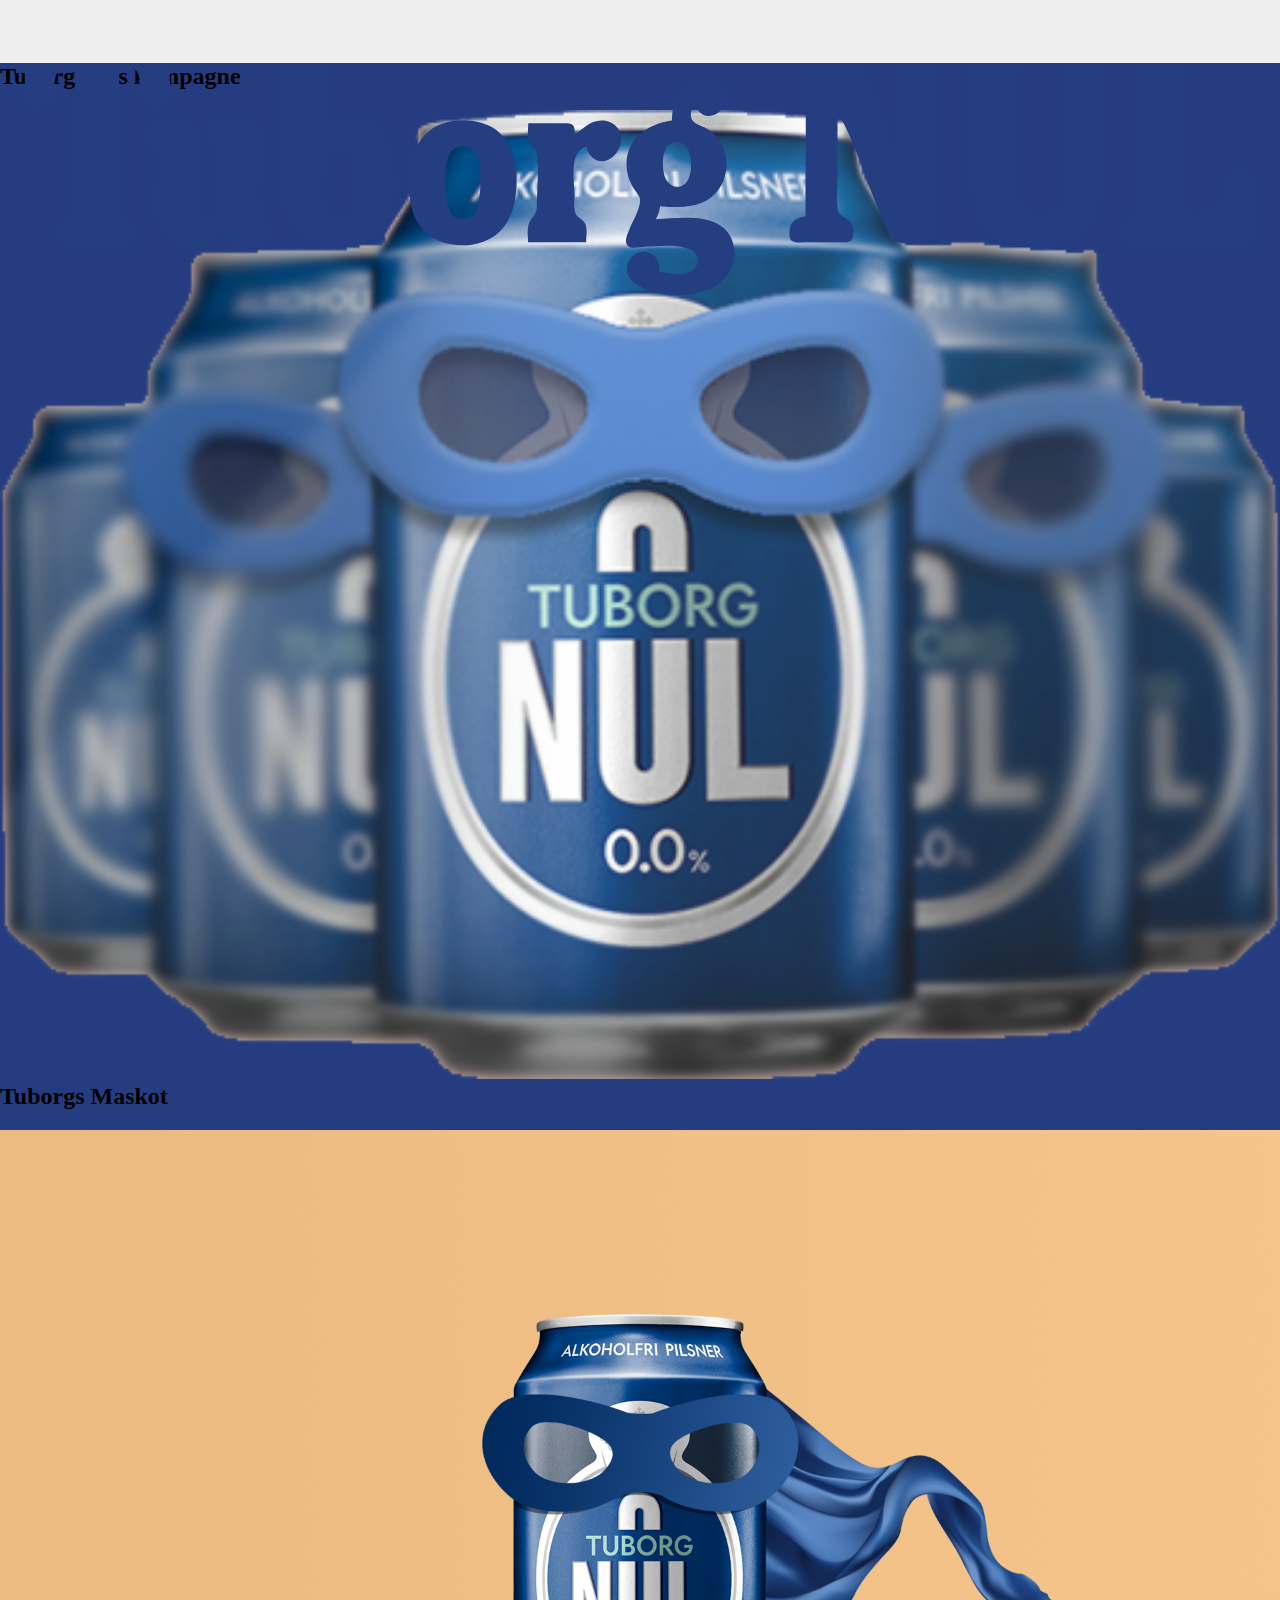
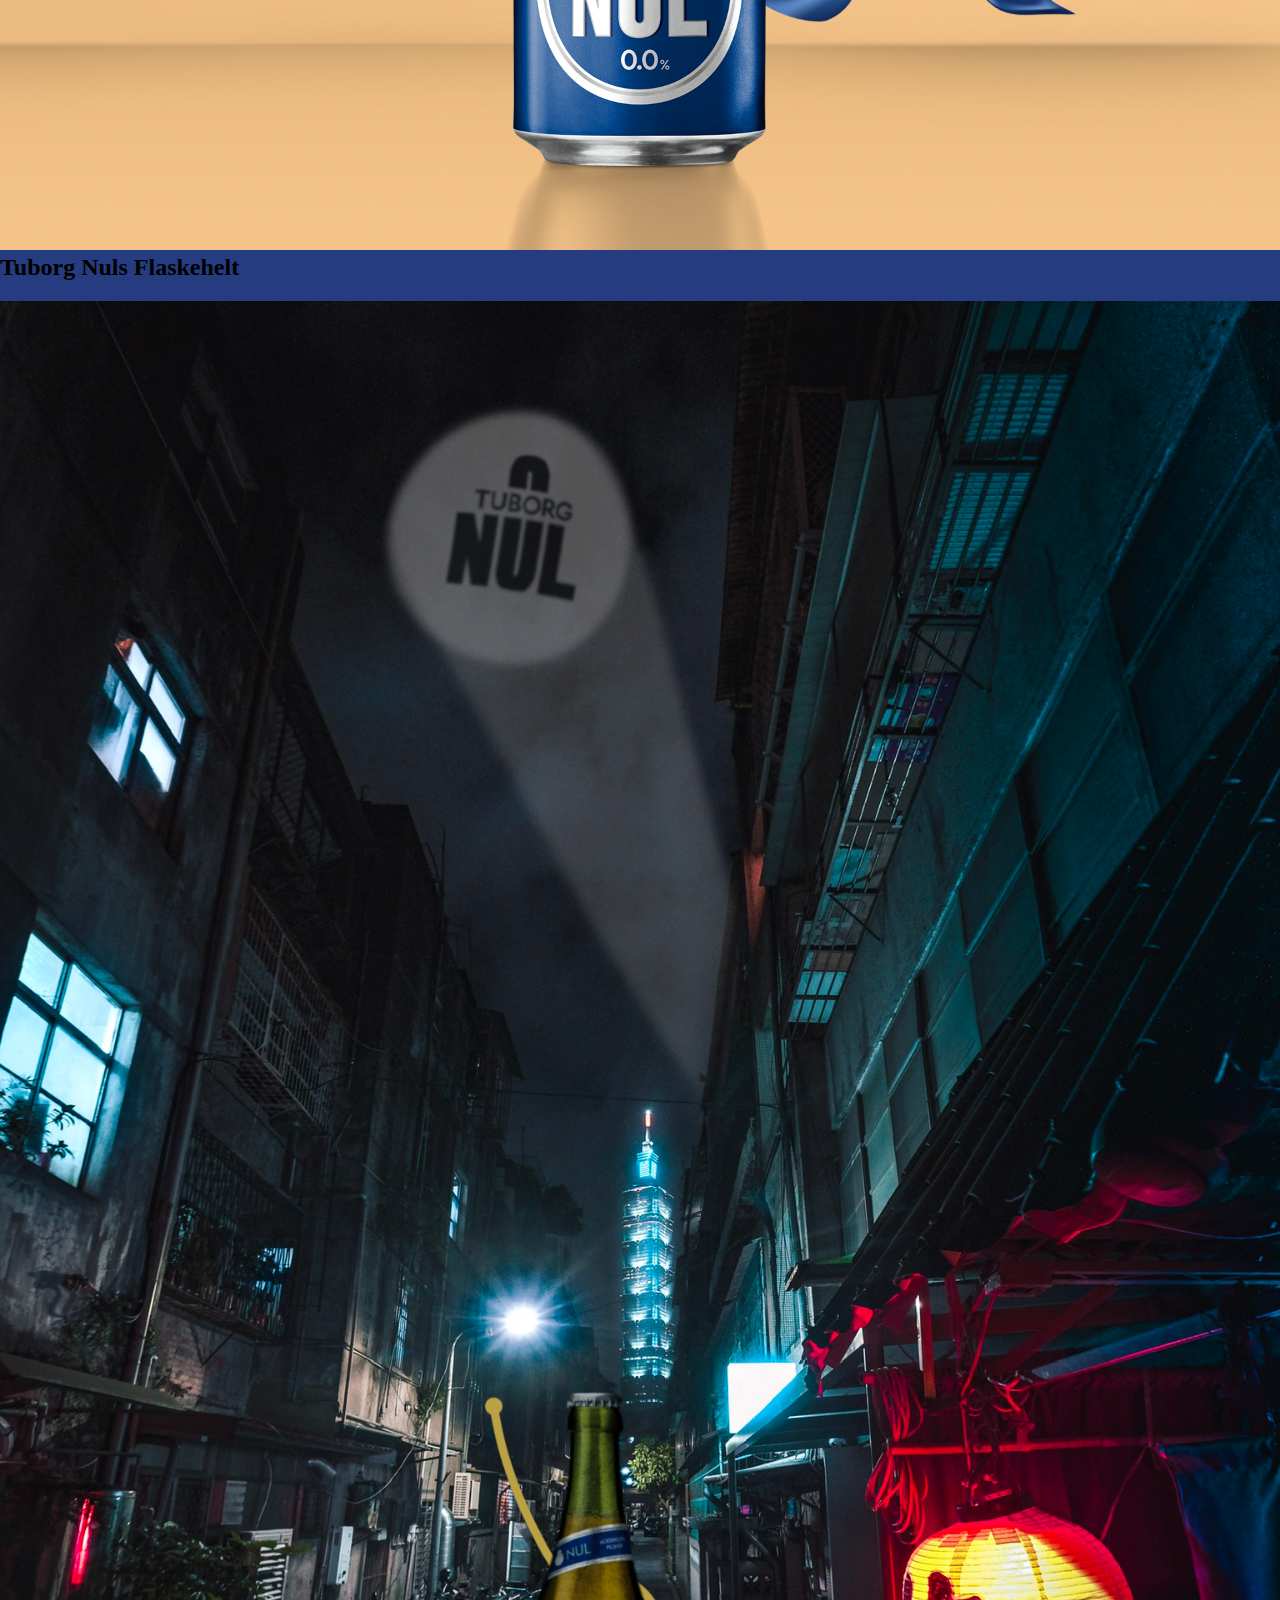
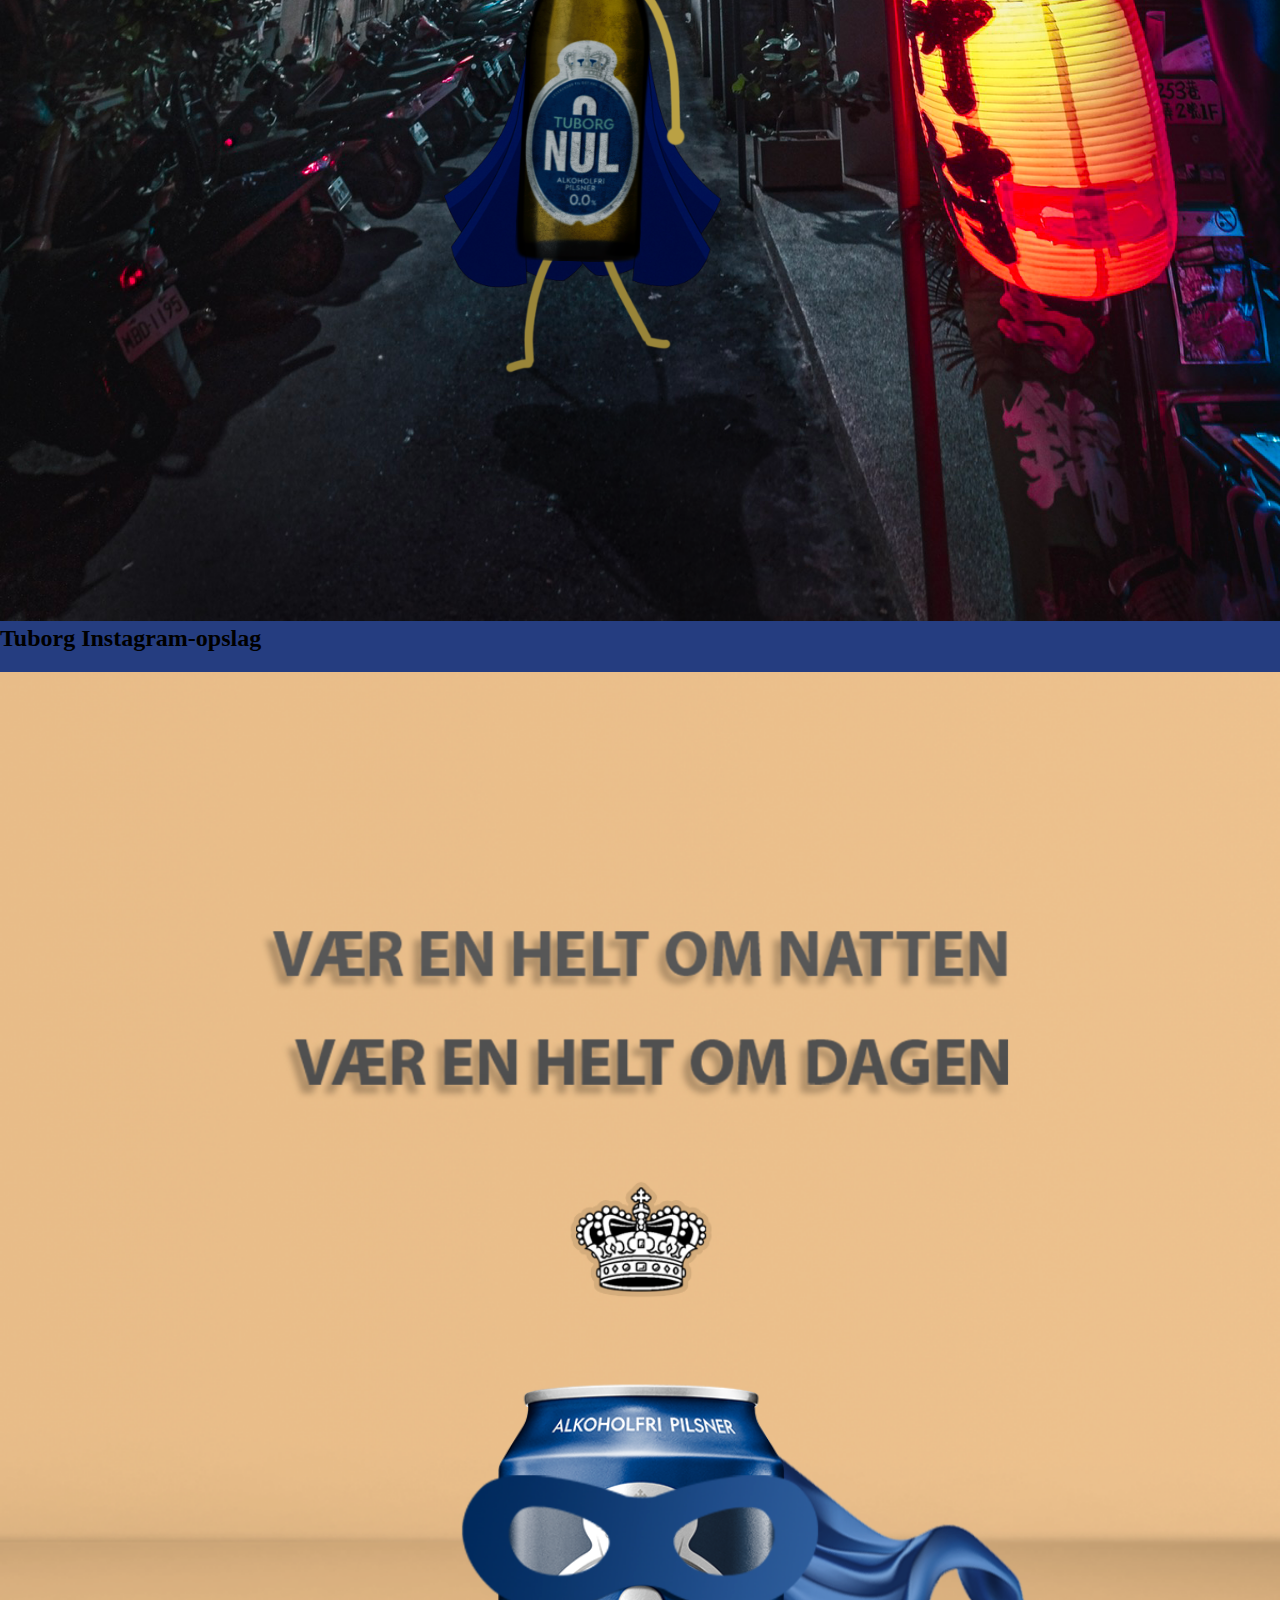
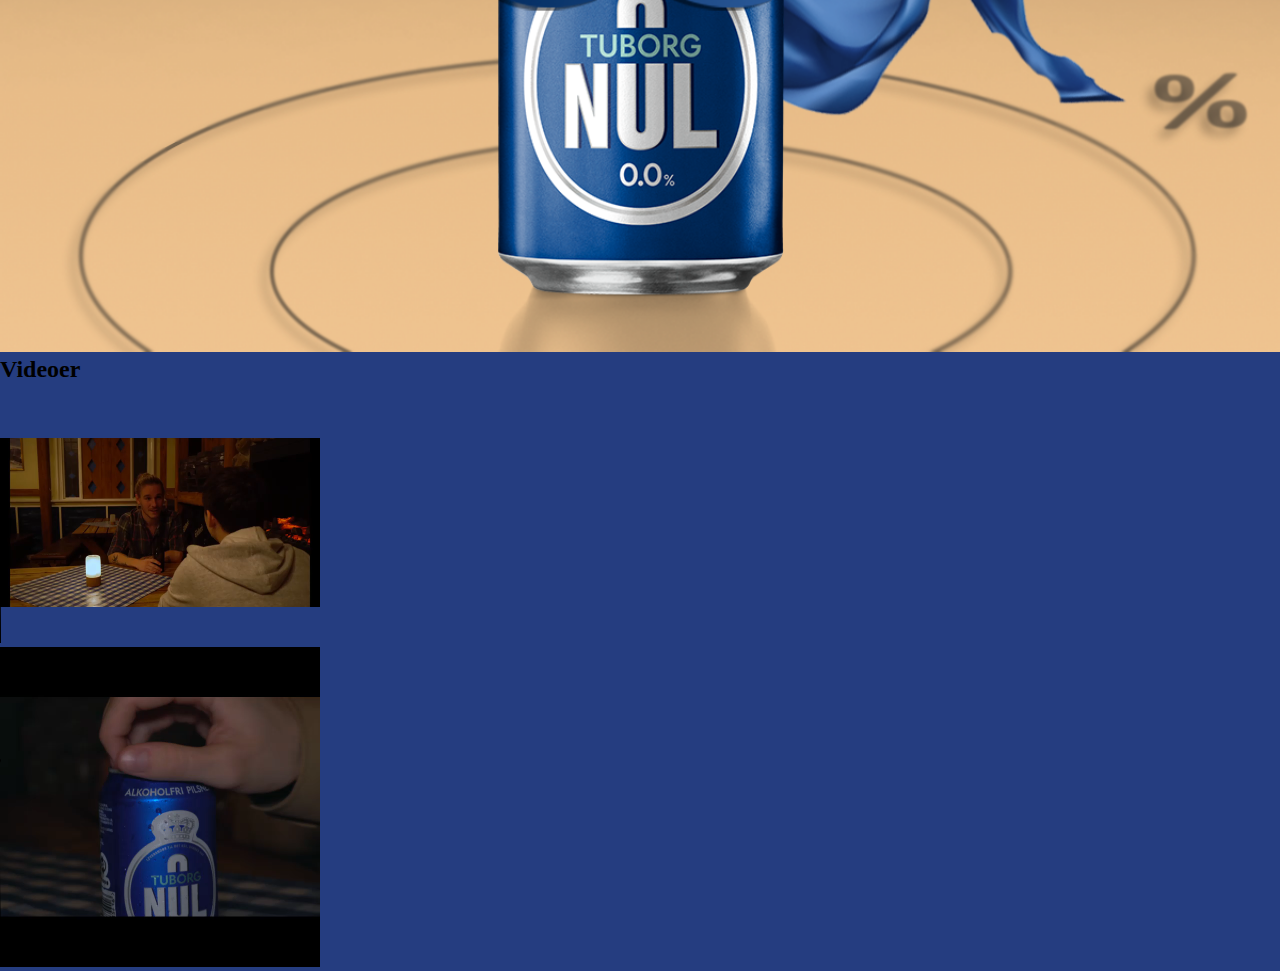
<file: underside.html>
<!DOCTYPE html>
<html lang="">

<head>
    <meta charset="utf-8">
    <meta name="viewport" content="width=device-width, initial-scale=1.0">
    <title>Content</title>
    <link rel="stylesheet" href="style.css">
</head>

<header>
    <img src="indhold/billeder/tuborg_nul_logo.svg">
    <nav></nav>
</header>

<body>

    <div class="billeder">
        <div class="billeder2">

            <h2>Tuborg Nuls kampagne</h2>

            <img class="kampagne" src="indhold/billeder/tuborg-nul-kampagne.png">

        </div>

        <div class="billeder2">

            <h2>Tuborgs Maskot </h2>

            <img src="maskot-med-aggrund.png">

        </div>

        <div class="billeder2">

            <h2>Tuborg Nuls Flaskehelt</h2>

            <img src="tuborg-nul-flaskehelt.png">

        </div>

        <div class="billeder2">

            <h2>Tuborg Instagram-opslag</h2>

            <img src="instagram-helt.png">

        </div>

    </div>

    <div class="billeder">



        <div class="video">

            <h2>Videoer</h2>

            <video width="320" height="240" controls>
                <source src="Gruppe%2014%20-%20Tuborg%20NUL.mp4" type="video/mp4">
            </video>

        </div>

        <div class="video">

            <video width="320" height="320" controls>
                <source src="some-tuborgnul.mp4" type="video/mp4">
            </video>

        </div>

    </div>






    <script></script>
</body></html>
</file>
<file: style.css>
/*CSS TIL INDEX.HTML + GALLERI.HTML*/

/*generelle regler*/
* {
    margin: 0;
    box-sizing: border-box;
}

::-webkit-scrollbar {
    /*fjerner scrollbar*/
    display: none;
}

body {
    background-color: #253D80;
    overflow-x: hidden;
}

img {
    width: 100%;
}

h1 {
    color: #fff;
    text-align: right;
    margin-bottom: 20px;
    font-family: Rosewood Std Fill, serif;
}

h2 {
    margin-bottom: 20px;
    font-family: Rosewood Std Fill, serif;
}

h3 {
    margin-bottom: 10px;
    font-family: Rosewood Std Fill, serif;
}

p {
    font-family: myriad pro, sans-serif;
}

/*Header*/
header {
    height: 7vh;
    background-color: white;
    position: sticky;
    top: 0;
    z-index: 1;
}

nav img {
    height: 70%;
    width: auto;
    max-height: 5vh;
    margin: auto 0;
    flex-direction: column;
    align-self: flex-start;
}

/*BURGER MENU STYLING */

nav {
    height: 7vh;
    display: flex;
    justify-content: space-between;
    align-items: center;
    background-color: #EEEEEE;
    font-family: myriad pro, sans-serif;
    font-weight: 400;
    font-style: normal;
    position: fixed;
    left: 0;
    top: 0;
    right: 0;
    padding: 0 16px;
    z-index: 1;
}

.nav-links {
    display: flex;
    justify-content: space-around;
    width: 35%;
}

.nav-links li {
    list-style: none;
}

.nav-links a {
    color: #093A83;
    text-decoration: none;
    letter-spacing: 1.5px;
    font-size: 18px;
    font-weight: 400;
}



.burger {
    display: none;
    cursor: pointer;
}

.burger div {
    width: 23px;
    height: 2px;
    background-color: #093A83;
    margin: 5px 5px;
    transition: all 0.5s ease;
}

/*toggle kommer fra class i JS*/
.toggle .line1 {
    transform: rotate(-45deg) translate(-5px, 5px);
}

.toggle .line2 {
    opacity: 0;
}

.toggle .line3 {
    transform: rotate(45deg) translate(-5px, -5px);
}

.nav-active {
    transform: translateX(0%) !important;
    /* vi havde lavet lidt dårligt kode og havde ikke tid til at fikse hirakiret, så !important er den dårlige men virkende løsning*/
}


@keyframes navLinkFade {
    from {
        opacity: 0;
        transform: translateX(50px);
    }

    to {
        opacity: 1;
        transform: translateX(0px);
    }
}



/*Main*/

main {
    background-color: #253D80;
}

/* iframe styling */
#splash_video {
    display: block;
}

#splash_video iframe {
    width: 100vw;
}

/* Background video style */
#bg_video {
    display: none;
}

/* generel styling for content sections */
#content,
#content2 {
    margin: 10vw 10vw 10vw 10vw;
}

/* style for about */
#about {
    background-color: #EEEEEE;
    box-shadow: 2px 2px 10px 2px rgba(0, 0, 0, 0.80);
    border-radius: 10px;
    display: flex;
    flex-wrap: wrap;
}

#about img {
    position: absolute;
    width: 50vw;
    height: auto;
    top: 375px;
}

.column_right {
    padding: 23vw 2vw 2vw 2vw;
}

.info_container {
    padding: 10px;
}

.range_stat {
    display: flex;
    justify-content: space-between;
    font-family: sans-serif;
    margin-bottom: 5px;
}

.info_container input {
    width: 100%;
    appearance: none;
    margin-bottom: 30px;
}

span {
    letter-spacing: 1.5px;
}

input:disabled {
    background-color: #093A83;
    height: 2px;
    box-shadow: .5px .5px 2.5px .5px rgba(0, 0, 0, 0.80);
}

input[type=range]::-webkit-slider-thumb {
    -webkit-appearance: none;
    border: solid 1px #BEE0D9;
    background-color: #BEE0D9;
    width: 20px;
    height: 20px;
    border-radius: 100%;
    box-shadow: .5px .5px 2.5px .5px rgba(0, 0, 0, 0.80);
}

.tekst_container {
    margin: 10px;
    background-color: #EEEEEE;
}

/* style for #BEERHER0 */
#beer_hero {
    background-color: #EEEEEE;
    box-shadow: 2px 2px 10px 2px rgba(0, 0, 0, 0.80);
    border-radius: 10px;
    display: flex;
    flex-wrap: wrap;
}

.second_heading {
    text-align: left;
}

#beer_hero img {
    position: absolute;
    width: 60vw;
    height: auto;
    top: 1050px;
    right: 12px;
}

/*styling af videoportfolio.html*/
.images {
    background-color: #EEEEEE;
    box-shadow: 2px 2px 10px 2px rgba(0, 0, 0, 0.80);
    border-radius: 10px;
}

.videos {
    background-color: #EEEEEE;
    box-shadow: 2px 2px 10px 2px rgba(0, 0, 0, 0.80);
    border-radius: 10px;
}

.social_media {
    background-color: #EEEEEE;
    box-shadow: 2px 2px 10px 2px rgba(0, 0, 0, 0.80);
    border-radius: 10px;
}

.column {
    padding: 2vw 2vw 2vw 2vw;
    display: flex;
    flex-wrap: wrap;
}

.videos iframe {
    margin: 10px;
    flex-basis: 100%;
}

.figcaption {
    margin-left: 10px;
}

figure {
    flex-grow: 1;
    flex-basis: 47%;
    margin: 10px;
}

figcaption {
    font-family: myriad pro, sans-serif;
    align-self: flex-start;
    padding-top: 5px;
}


/*svg.html styling*/
#svgpage #graf1 {
    width: 100%;
    vertical-align: middle;
}

#svgpage #graf2 {
    width: 100%;
    vertical-align: middle;

}

#svgpage #graf3 {
    width: 100%;
    vertical-align: middle;

}

#svgpage #graf4 {
    width: 100%;
    vertical-align: middle;

}


#svgpage #chart line {
    stroke: #EEEEEE;
    stroke-width: .5;
}

#svgpage #chart text {
    font-size: 0.5em;
    font-family: myriad pro, sans-serif;
    fill: white;
}


#svgpage .bars {
    stroke-width: 20;
    stroke: #d8a867;
}

#svgpage #svar text {
    font-size: 7px;
    font-family: myriad pro, sans-serif;
    fill: #EEEEEE;
}

#svgpage main {
    max-width: 1500px;
    margin: 0 auto;
}

#svgpage section {
    text-align: center;
    margin: 35px 0;
    max-height: 70vh;
}

#svgpage .container {
    display: flex;
    gap: 15px;
    padding: 10px;
}

#svgpage .container figure {
    flex-grow: 1;
    width: 40%;
}


#svgpage .container figcaption {
    color: aliceblue;
    font-size: 1.6em;
}

#svgpage #holder1 {
    color: aliceblue;
    font-family: myriad pro, sans-serif;
}

#svgpage #holder2 {
    color: aliceblue;
    font-family: myriad pro, sans-serif;
}

#svgpage #holder3 {
    color: aliceblue;
    font-family: myriad pro, sans-serif;
}

#svgpage #holder4 {
    color: aliceblue;
    font-family: myriad pro, sans-serif;
}

/* media queries */
/* for tablet */
@media (min-width: 768px) {
    h1 {
        font-size: 3em;
    }

    #splash_video {
        display: none;
    }

    #bg_video {
        display: block;
        width: 100vw;
    }

    #content {
        margin: 10vw 10vw 10vw 0vw;
    }

    #about {
        border-radius: 0 10px 10px 0;
    }

    #about img {
        /*width: 38vw;
        top: 575px;
        left: 40px;*/
        width: 38vw;
        position: relative;
        top: 0;
        left;
        0;
    }

    .column_left {
        flex-basis: 100px;
        flex-grow: 1;
        padding: 10px;
        max-width: 50%;
    }

    .column_right {
        flex-basis: 200px;
        flex-grow: 2;
        padding: 10px;
    }

    .info_container {
        padding: 10px;
    }

    #content2 {
        margin: 10vw 0 10vw 10vw;
    }

    #beer_hero {
        border-radius: 10px 0 0 10px;
        flex-direction: row-reverse;
    }

    #beer_hero img {
        /*width: 50vw;
        top: 1150px;
        right: -20px;*/
        position: relative;
        top: 0;
        right: 0;
        object-position: -100px;
    }

    .images {
        border-radius: 0 10px 10px 0;
    }

    .videos {
        border-radius: 10px 0 0 10px;
    }

    .videos iframe {
        flex-basis: 45%;
    }

    .figcaption {
        flex-basis: 100%;
        order: 3;
        margin-top: -25px
    }

    figure {
        flex-basis: 46%;
    }

    #about p, #beer_hero p {
        font-size: 1.5vw;
    }
}

/* for desktop */
@media (min-width: 1024px) {
    /*#about img {
        top: 800px;
    }

    #beer_hero img {
        width: 40vw;
        top: 1400px;
    }*/

    figure {
        flex-grow: 1;
        flex-basis: 20%;
        margin: 10px;
    }
}

/*footer*/
footer {
    background-color: #00193e;
    display: flex;
    flex-direction: column;
}


.footer_element {
    height: 8vh;
    width: 100%;
    display: flex;
    justify-content: space-around;
    align-items: center;
}

footer img {
    max-height: 8vh;
    width: auto;
    margin-bottom: 30px;
    padding-top: 30px;
}

footer p {
    color: white;
}








@media screen and (max-width:1200px) {
    .nav-links {
        width: 50%;
    }
}

@media screen and (max-width:900px) {
    .nav-links {
        width: 55%;
    }
}

@media screen and (max-width:700px) {
    .nav-links {
        position: fixed;
        right: 0px;
        height: 100vh;
        top: 7vh;
        background-color: #EEEEEE;
        display: flex;
        flex-direction: column;
        align-items: center;
        width: 50%;
        /*transform: translateX gør at .nav-links starter ude fra skærmen*/
        transform: translateX(100%);
        transition: transform 0.5s ease-in;
        overflow: hidden;
    }

    .nav-links li {
        opacity: 0;
    }

    .burger {
        display: block;
    }
}


@media (max-width: 870px) {
    #svgpage #svar text {
        font-size: 7px;
    }

    #svgpage section {
        padding-top: 7vh;
    }

    #svgpage .container {
        overflow-x: scroll;
        scroll-snap-type: x mandatory;
    }

    #svgpage .container figure {
        flex-basis: 90%;
        flex-shrink: 0;
        scroll-snap-align: center;
    }

    #svgpage .container svg {
        margin-right: 32px;
    }

    #svgpage .container figcaption {
        font-size: 19px;
    }
}
</file>
